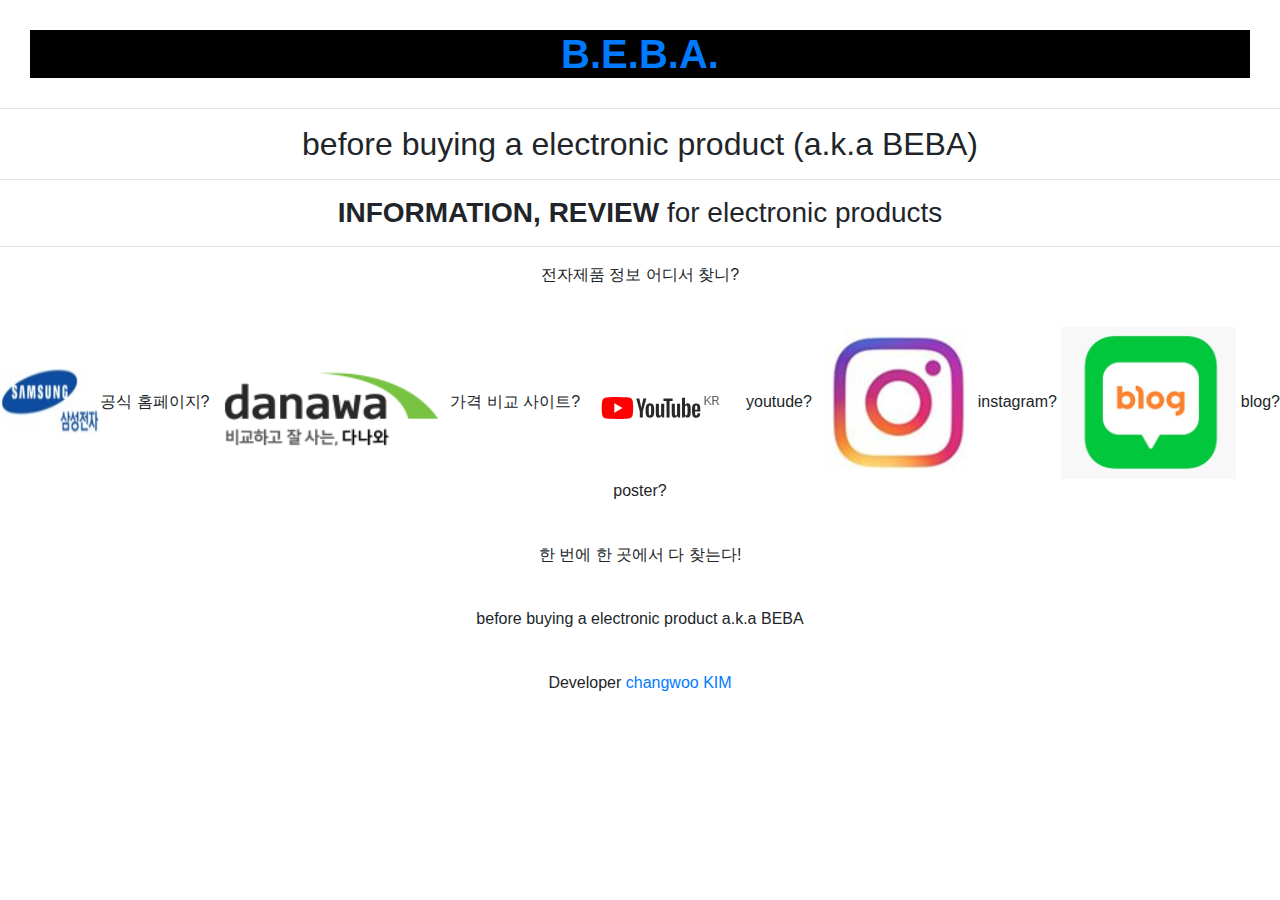
<file: index.html>
<!DOCTYPE html>
<html lang="en">
<head>
    <meta charset="UTF-8">
    <meta name="viewport" content="width=device-width, initial-scale=1.0">
    <meta http-equiv="X-UA-Compatible" content="ie=edge">
    <title>B.E.B.A</title>
    <link href="./style.css" rel="stylesheet" type="text/css">
    <link rel="stylesheet" href="https://stackpath.bootstrapcdn.com/bootstrap/4.3.1/css/bootstrap.min.css" integrity="sha384-ggOyR0iXCbMQv3Xipma34MD+dH/1fQ784/j6cY/iJTQUOhcWr7x9JvoRxT2MZw1T" crossorigin="anonymous">
</head>
<body>
    <div class="title">
    <h1><strong><a href="index.html">B.E.B.A.</a></strong></h1>
    </div>
    <hr>
    <div class="subtitle1">
    <h2>before buying a electronic product (a.k.a BEBA)</h2>
    </div>
    <hr>
    <div class="subtitle2">
    <h3><strong>INFORMATION, REVIEW</strong> for electronic products</h3>
    </div>
    <hr>

    <p>전자제품 정보 어디서 찾니?</p>
    <br>
    <p><img src="삼성전자 로고.png" width= 100px; height= 80px;>공식 홈페이지? <img src="다나와 로고.png"> 가격 비교 사이트? <img src="유튜브 로고.png"> youtude? <img src="인스타그램 로고.png"> instagram? <img src="네이버 블로그 로고.png"> blog? poster?</p>
    <br>
    <p>한 번에 한 곳에서 다 찾는다!</p>
    <br>
    <p>before buying a electronic product a.k.a BEBA</p>
    <br>
    <p>Developer <a href="introduce.html">changwoo KIM</a></p>
    
    
    
    
    
    <script src="https://code.jquery.com/jquery-3.3.1.slim.min.js" integrity="sha384-q8i/X+965DzO0rT7abK41JStQIAqVgRVzpbzo5smXKp4YfRvH+8abtTE1Pi6jizo" crossorigin="anonymous"></script>
    <script src="https://cdnjs.cloudflare.com/ajax/libs/popper.js/1.14.7/umd/popper.min.js" integrity="sha384-UO2eT0CpHqdSJQ6hJty5KVphtPhzWj9WO1clHTMGa3JDZwrnQq4sF86dIHNDz0W1" crossorigin="anonymous"></script>
    <script src="https://stackpath.bootstrapcdn.com/bootstrap/4.3.1/js/bootstrap.min.js" integrity="sha384-JjSmVgyd0p3pXB1rRibZUAYoIIy6OrQ6VrjIEaFf/nJGzIxFDsf4x0xIM+B07jRM" crossorigin="anonymous"></script>
</body>
</html>
</file>
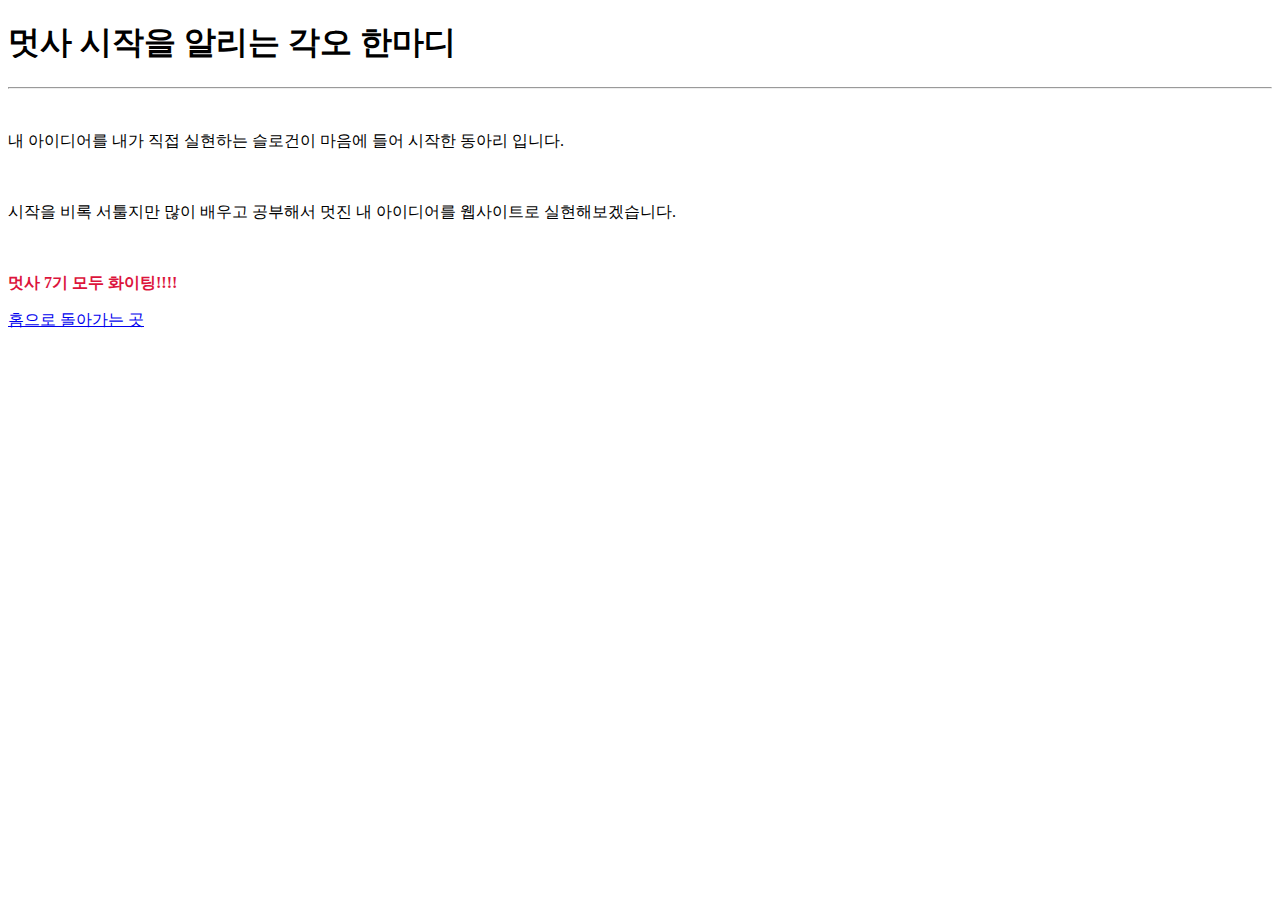
<file: introduce.html>
<!DOCTYPE html>
<html lang="en">
<head>
    <meta charset="UTF-8">
    <meta name="viewport" content="width=device-width, initial-scale=1.0">
    <meta http-equiv="X-UA-Compatible" content="ie=edge">
    <title>Document</title>
</head>
<body>
    <h1>멋사 시작을 알리는 각오 한마디</h1>
    <hr>
    <br>
    <p>내 아이디어를 내가 직접 실현하는 슬로건이 마음에 들어 시작한 동아리 입니다.</p><br>
    <p>시작을 비록 서툴지만 많이 배우고 공부해서 멋진 내 아이디어를 웹사이트로 실현해보겠습니다.</p>
    <br>
    <p style="color:crimson"><strong>멋사 7기 모두 화이팅!!!!</strong></p>
    <a href="index.html">홈으로 돌아가는 곳</a>
</body>
</html>
</file>
<file: style.css>
.title{
    text-align: center;
    margin: 30px;
    background-color: black;
}
.subtitle1{
    text-align: center;
    margin: 0px;
}
.subtitle2{
    text-align: center;
    margin: 0px;
}
.p1{
    text-align: center;
}
h1 {
    text-align : center;
    margin: 50px;
}
h2{
    text-align: center;
    margin: 50px;
}
h3{
    text-align: center;
}
p{
    text-align : center;
}
</file>
